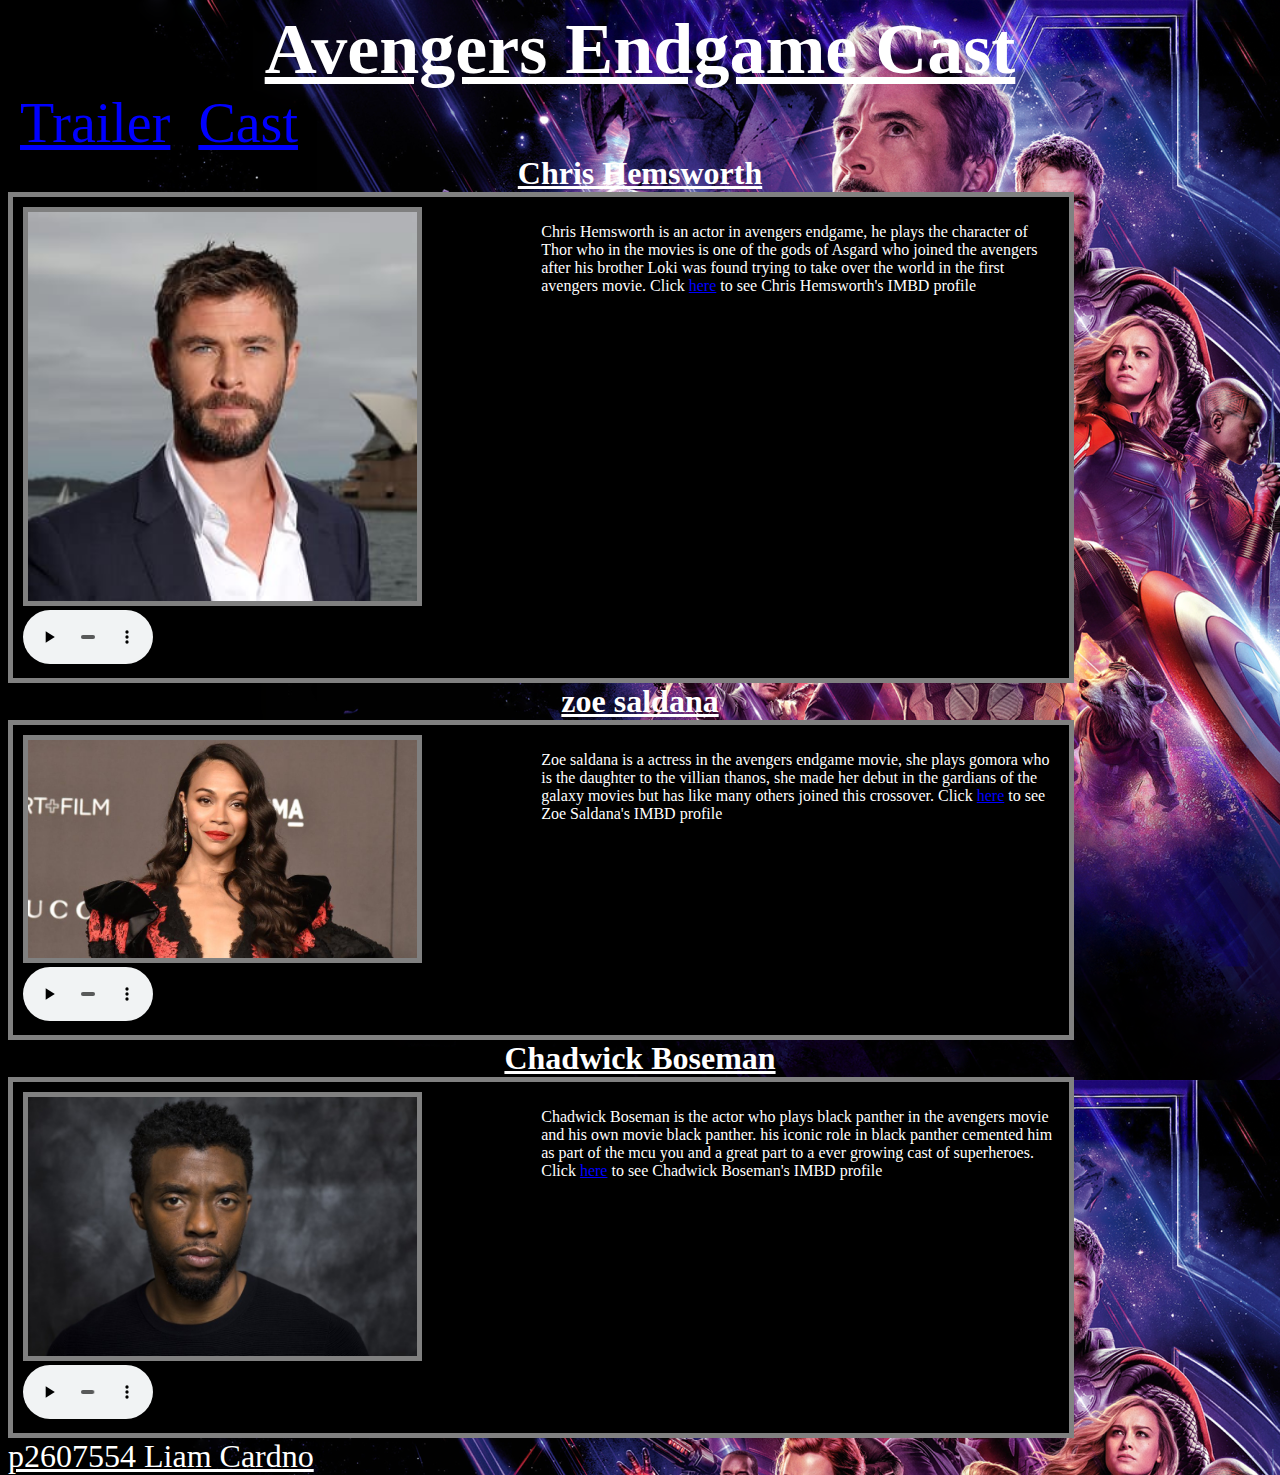
<file: cast.html>
<!DOCTYPE html>
<html lang="en" dir="ltr">
  <head>
    <meta charset="utf-8">
    <meta name="viewport" content="width=device-width, initial-scale=1.0" />
    <link href="css/style.css" rel="stylesheet" type="text/css" />
    <title></title>
    <style media="
    p{float:right;}">

    </style>
  </head>
  <body>
    <h1>Avengers Endgame Cast</h1>


  <a href="index.html">Trailer</a>
  <a href="cast.html">Cast</a>

  <h2>Chris Hemsworth</h2>
  <section> <! i used the section code to make boxs to put my cast images and text into for a professional look.>


  <div class="chris">
      <img src="image/avengerschris.jpg" alt="chris" width="75%" height="55%">
      <audio controls>
    <source src="audio\avengerschris.mp3" type="audio/mp3"/>
    <source src="audio\avengerschris.ogg" type="audio/ogg"/>
    <source src="audio\avengerschris.wav" type="audio/wav"/>
    Your browser does not support the audio element.
    </audio>
  </div>
  <div class="chris">
    <!i used the div element so that i could float my text next to my pictures>
    <!i also used the float element so that i can get my pictures and text side by side >
    <p>Chris Hemsworth is an actor in avengers endgame, he plays the character of Thor who in the movies is one of the gods of Asgard who joined the avengers after his brother Loki was found trying to take over the world in the first avengers movie.
        Click <a style="
        border: 0px;
        margin: auto;
        padding: inherit;
        color: blue;
        text-decoration: underline;
        font-style: Georgia, serif;
        font-size: 100%;" href="https://www.imdb.com/name/nm1165110/">here</a> to see Chris Hemsworth's IMBD profile
    </p>


</div>

</section>
<h2>zoe saldana</h2>
<section>


<div class="zoe">
    <img src="image/avengerszoe.jpg" alt="zoe" width="75%" height="100%">
    <audio controls>
  <source src="audio/avengerszoey.mp3" type="audio/mp3"/>
  <source src="audio/avengerszoey.ogg" type="audio/ogg"/>
  <source src="audio/avengerszoey.wav" type="audio/wav"/>
  Your browser does not support the audio element.
  </audio>
</div>
<div class="zoe">
  <p>Zoe saldana is a actress in the avengers endgame movie, she plays gomora who is the daughter to the villian thanos, she made her debut in the gardians of the galaxy movies but has like many others joined this crossover.
Click <a style="
 border: 0px;
  margin: auto;
  padding: inherit;
  color: blue;
  text-decoration: underline;
  font-style: Georgia, serif;
  font-size: 100%;" href="https://www.imdb.com/name/nm0757855/">here</a> to see Zoe Saldana's IMBD profile
 </p>
</div>
</section>
<h2>Chadwick Boseman</h2> <!i used the h2 code as a subheading for my cast names.>
<section>


<div class="chad">
    <img src="image/avengerschad.jpg" alt="chad" width="75%" height="55%">
    <audio controls><!here we have 3 different file formats for audio this is incase one isnt supportive>
  <source src="audio/avengerschad.mp3" type="audio/mp3"/>
  <source src="audio/avengerschad.ogg" type="audio/ogg"/>
  <source src="audio/avengerschad.wav" type="audio/wav"/>
  Your browser does not support the audio element.
  </audio>
</div>
<div class="chad">
  <p> Chadwick Boseman is the actor who plays black panther in the avengers movie and his own movie black panther. his iconic role in black panther cemented him as part of the mcu you and a great part to a ever growing cast of superheroes.
    Click <a  style="
     border: 0px;
      margin: auto;
      padding: inherit;
      color: blue;
      text-decoration: underline;
      font-style: Georgia, serif;
      font-size: 100%;" href="https://www.imdb.com/name/nm1569276/">here</a> to see Chadwick Boseman's IMBD profile
      <!i used the anchor element so that i could link in webpages>
      <!for this i had to also use style elements so it would fit with the text>
  </p>


</div>

</section>

<footer>p2607554 Liam Cardno</footer>


  </body>
</html>
</file>
<file: css/style.css>
body {
  height: 100vh;
  background-image: url("../image/background.jpg");
}
<style type="text/css">

    p{
      margin: auto;
      padding: inherit;
      color: white;
      text-decoration: underline;
      font-style: Georgia, serif;
      font-size: 200%;
    }


    h1{
      font-size: 5em;
      margin: 0;
      padding: 0;
      text-align: center;
      color: white;
      text-decoration: underline;
      font-style: Georgia, serif;
      font-size: 450%;
    }

    h2{
      margin: auto;
      padding: inherit;
      color: white;
      text-decoration: underline;
      font-style: Georgia, serif;
      font-size: 200%;
      text-align: center;
    }
    ol{
      margin: 5;
      padding: inherit;
      color: white;
      text-decoration: underline;
      font-style: Georgia, serif;
      font-size: 200%;
    }
    p{
      color: white;
      font-style: Georgia, serif;

    }
    .chris{
      width:50%;
      float:left;
     }
     .chad{
       width:50%;
       float:left;
      }

    .zoe{
      width:50%;
      float: left;
    }
    audio{
      width: 130px
    }
    section::after{
      content: "";
      display: block;
      clear: both;
      border-radius: 4px;
    }
    section{
      width: 82%;
      border: 5px solid grey;
      background-color: black;
      padding: 10px;
      margin: 0px;

    }
    img{
      border: 5px solid grey;
      padding: 0px;
      margin:0px;
    }
    a{
      padding: 6px;
      margin: 6px;
      font-size: 350%;
      text-decoration-color: blue;
      color: blue;
    }
    footer{
      margin: auto;
      padding: inherit;
      color: white;
      text-decoration: underline;
      font-style: Georgia, serif;
      font-size: 200%;
    }


    </style>
</file>
